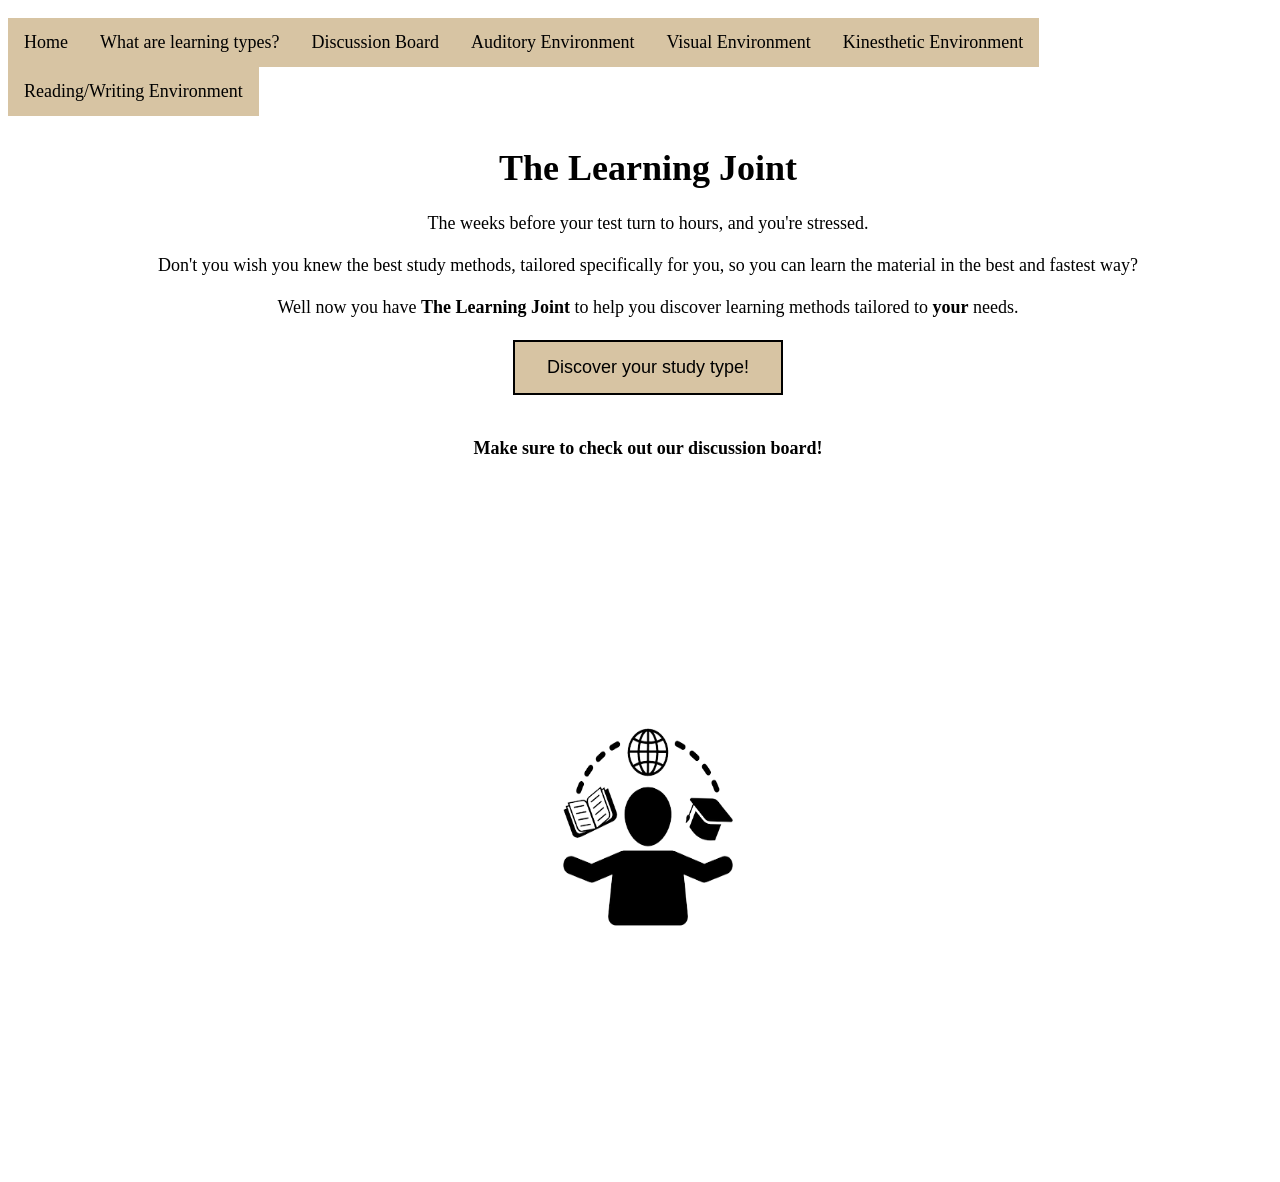
<file: Predicted projects for the summer camp/How-To-Learn project/index.html>
<!DOCTYPE html>
<html>

<head>

<html>
<head>
  <link rel="stylesheet" href="style.css">
</head>
<body style =  "background: url(https://static.vecteezy.com/system/resources/previews/008/169/402/non_2x/abstract-shapes-and-line-in-nude-pastel-colors-neutral-background-in-minimalist-style-contemporary-illustration-free-vector.jpg)">
</body>
</html>
  
  <!-- Navigation bar -->


<body vlink="black">
  <div class="nav">
    <div style="text-align: center"
      >
<!--       <button style="font-family:verdana"><a href="./index.html">Home</a></button> -->
      <div class="topnav"> 
        <p style="font-family: verdana"><a href="../index.html">Home</a>
<a href="./learningTypes.html">What are learning types?</a>
<a href="./dicussionBoard.html">Discussion Board</a> 
<a href="./auditory.html">Auditory Environment</a>
<a href="./visual.html">Visual Environment</a>
<a href="./kinesthetic.html">Kinesthetic Environment</a>
<a href="./reading.html">Reading/Writing Environment</a> </p></div>

<body style = "background: url(https://static.vecteezy.com/system/resources/previews/008/169/402/non_2x/abstract-shapes-and-line-in-nude-pastel-colors-neutral-background-in-minimalist-style-contemporary-illustration-free-vector.jpg)">
</body>

      <!-- Quiz button -->
      <body vlink="black">
        <div class="nav">
          <div style="text-align: center;">
            <meta charset="utf-8">
            <meta name="viewport" content="width=device-width"><br><br><br>
            <link href="style.css" rel="stylesheet" type="text/css" />
            </head><em></em>
<br> <br> 
            <!-- Title-->
<h1 style="font-family:Verdana">The Learning Joint</h1>

            <!-- Body -->

<body 
  <p style="font-family: verdana"> The weeks before your test turn to hours, and you're stressed.<br></br> Don't you wish you knew the best study methods, tailored specifically for you, so you can learn the material in the best and fastest way?<em></em><br></br>Well now you have <b>The Learning Joint</b> to help you discover learning methods tailored to <b>your</b> needs.</p></body>
            
<button class="button" type="button" onclick="location.href = 'Assets/quiz.html';">Discover your study type!</button>

<center> 




  <!DOCTYPE html>
<html>
<body>

<br>
  
<div class = "top-bar"
  
  <h1>
    <p style="font-family: verdana"> <b>Make sure to check out our discussion board! </b></h1>
  </h1>
</div>

<img src="image.png" alt="learningicon" width="1070" height="700">


  
</body>

</html>
</file>
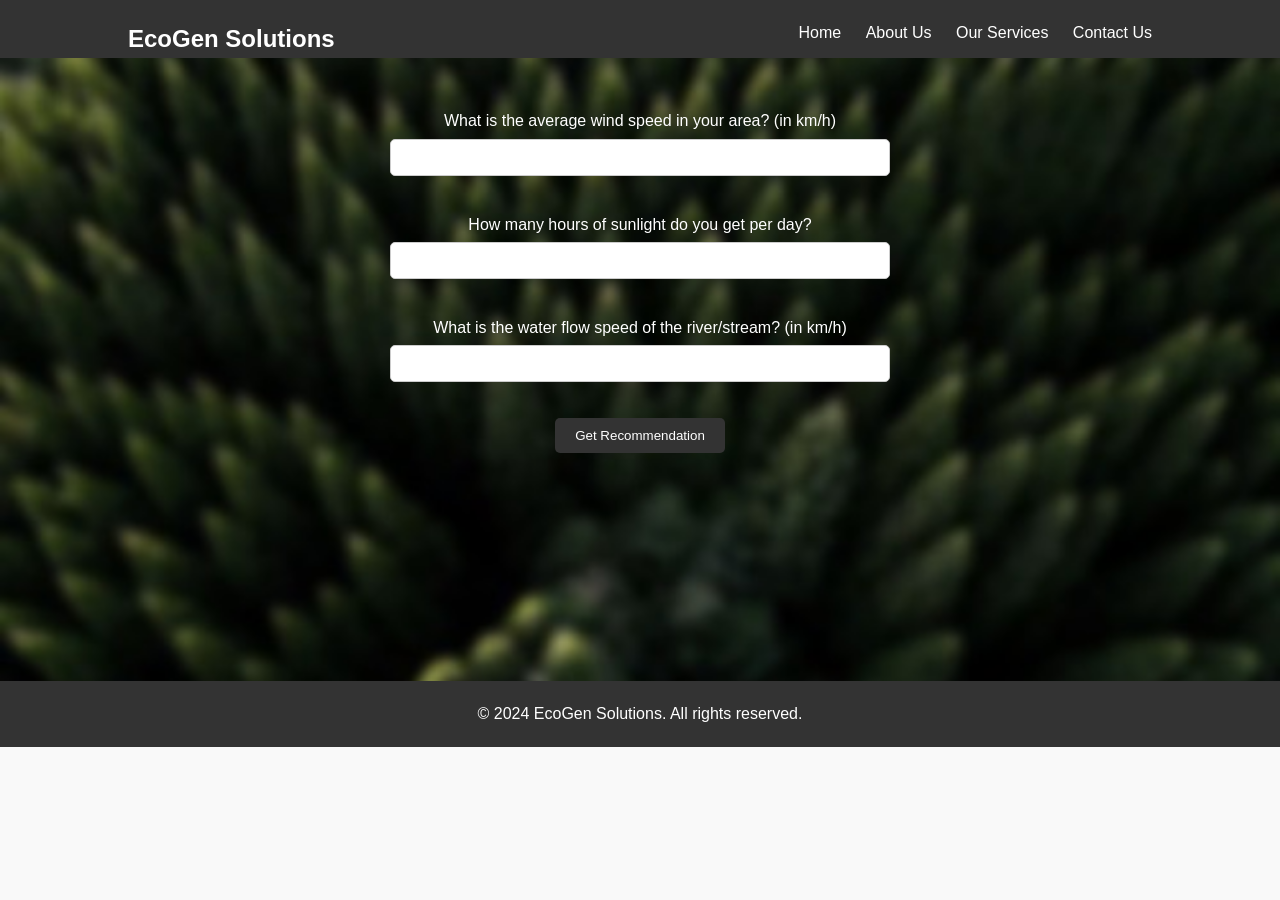
<file: EcoGen-solutions-main/ai-recommended.html>
<!DOCTYPE html>
<html lang="en">
<head>
    <meta charset="UTF-8">
    <meta name="viewport" content="width=device-width, initial-scale=1.0">
    <title>AI Recommended Solution</title>
    <link rel="stylesheet" href="ai-recommended-styles.css">
</head>
<body>
    <header>
        <nav>
            <div class="container">
                <h1>EcoGen Solutions</h1>
                <ul>
                    <li><a href="index.html">Home</a></li>
                    <li><a href="#about">About Us</a></li>
                    <li><a href="services.html">Our Services</a></li>
                    <li><a href="contact.html">Contact Us</a></li>
                </ul>
            </div>
        </nav>
    </header>

    <section id="ai-recommended">
        <div class="container">
            <!-- User input form -->
            <form id="recommendation-form">
                <!-- Question: What is the average wind speed in your area? -->
                <label for="wind-speed">What is the average wind speed in your area? (in km/h)</label>
                <input type="number" id="wind-speed" name="wind-speed" min="0" required><br><br>

                <!-- Question: How many hours of sunlight do you get per day? -->
                <label for="sunlight-hours">How many hours of sunlight do you get per day?</label>
                <input type="number" id="sunlight-hours" name="sunlight-hours" min="0" required><br><br>

                <!-- Question: What is the water flow speed of the river/stream? -->

                <label for="river-speed">What is the water flow speed of the river/stream? (in km/h)</label>
                <input type="number" id="river-speed" name="river-speed" min="0" step="0.1" required><br><br>


                <!-- Submit button -->
                <button type="submit" class="btn">Get Recommendation</button>
            </form>

            <br>
            <br>
            <br>
            <br>
            <br>
            
            <!-- Display area for recommendation -->
            <div id="recommendation-result">
                <!-- Recommendation will be displayed here -->
            </div>
        </div>
    </section>

    <footer>
        <div class="container">
            <p>&copy; 2024 EcoGen Solutions. All rights reserved.</p>
        </div>
    </footer>

    <!-- JavaScript file -->
    <script src="ai.js"></script>
    
    
</body>
</html>
</file>
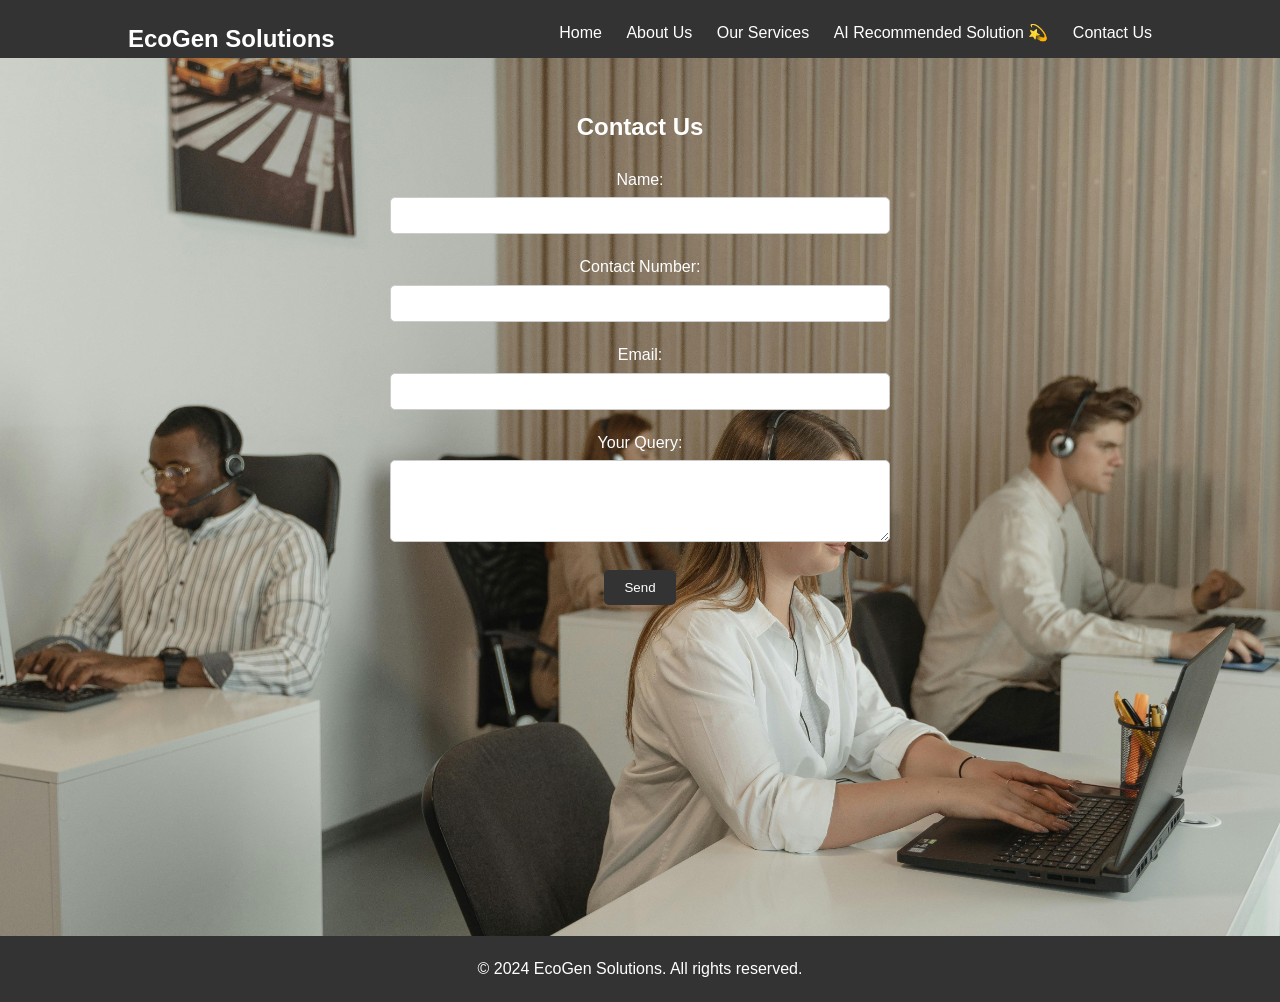
<file: EcoGen-solutions-main/contact.html>
<!DOCTYPE html>
<html lang="en">
<head>
    <meta charset="UTF-8">
    <meta name="viewport" content="width=device-width, initial-scale=1.0">
    <title>Contact Us - EcoGen Solutions</title>
    <link rel="stylesheet" href="contact-styles.css"> <!-- Link to your CSS file -->
</head>
<body>
    <header>
        <nav>
            <div class="container">
                <h1>EcoGen Solutions</h1>
                <ul>
                    <li><a href="index.html">Home</a></li>
                    <li><a href="#about">About Us</a></li>
                    <li><a href="#services">Our Services</a></li>
                    <li><a href="ai-recommended.html">AI Recommended Solution 💫</a></li> <!-- New option -->
                    <li><a href="#contact">Contact Us</a></li>
                </ul>
            </div>
        </nav>
    </header>

    <section id="contact">
        <div class="container">
            <h2>Contact Us</h2>
            <form action="submit_form.php" method="POST"> <!-- Replace "submit_form.php" with the path to your form processing script -->
                <div class="form-group">
                    <label for="name">Name:</label>
                    <input type="text" id="name" name="name" required>
                </div>
                <div class="form-group">
                    <label for="contact-number">Contact Number:</label>
                    <input type="tel" id="contact-number" name="contact-number" required>
                </div>
                <div class="form-group">
                    <label for="email">Email:</label>
                    <input type="email" id="email" name="email" required>
                </div>
                <div class="form-group">
                    <label for="query">Your Query:</label>
                    <textarea id="query" name="query" rows="4" required></textarea>
                </div>
                <button type="submit" class="btn">Send</button>
            </form>
        </div>
        <br>
        <br>
        <br>
        <br>
        <br>
        <br>
        <br>
        <br>
        <br>
        <br>
        <br>
    </section>
    
    <footer>
        <div class="container">
            <p>&copy; 2024 EcoGen Solutions. All rights reserved.</p>
        </div>
    </footer>
</body>
</html>
</file>
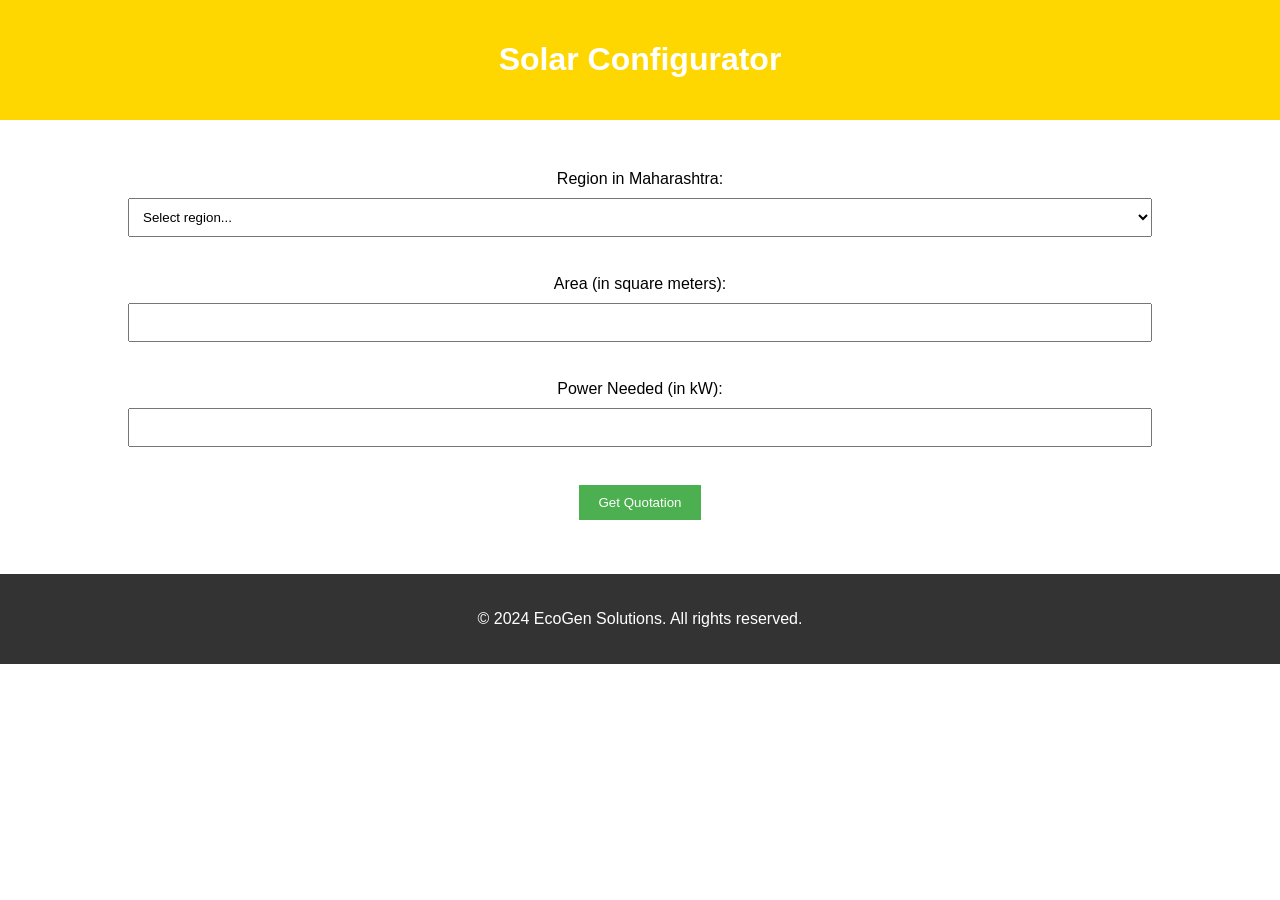
<file: EcoGen-solutions-main/solar-configurator.html>
<!DOCTYPE html>
<html lang="en">
<head>
    <meta charset="UTF-8">
    <meta name="viewport" content="width=device-width, initial-scale=1.0">
    <title>Solar Configurator</title>
    <link rel="stylesheet" href="solar-styles.css">
</head>
<body>
    <header>
        <div class="container">
            <h1>Solar Configurator</h1>
        </div>
    </header>

    <div class="container">
        <form id="quotation-form">
            <label for="region">Region in Maharashtra:</label>
            <select id="region" name="region" required>
                <option value="">Select region...</option>
                <option value="western">Western</option>
                <option value="central">Central</option>
                <option value="vidarbha">Vidarbha</option>
            </select><br><br>

            <label for="area">Area (in square meters):</label>
            <input type="number" id="area" name="area" min="0" required><br><br>

            <label for="power-needed">Power Needed (in kW):</label>
            <input type="number" id="power-needed" name="power-needed" min="0" required><br><br>

            <button type="submit">Get Quotation</button>
        </form>
        <br>
        <br>
        <br>
    </div>

    <footer>
        <div class="container">
            <p>&copy; 2024 EcoGen Solutions. All rights reserved.</p>
        </div>
    </footer>

    <!-- JavaScript file -->
    <script src="solar.js"></script>
</body>
</html>
</file>
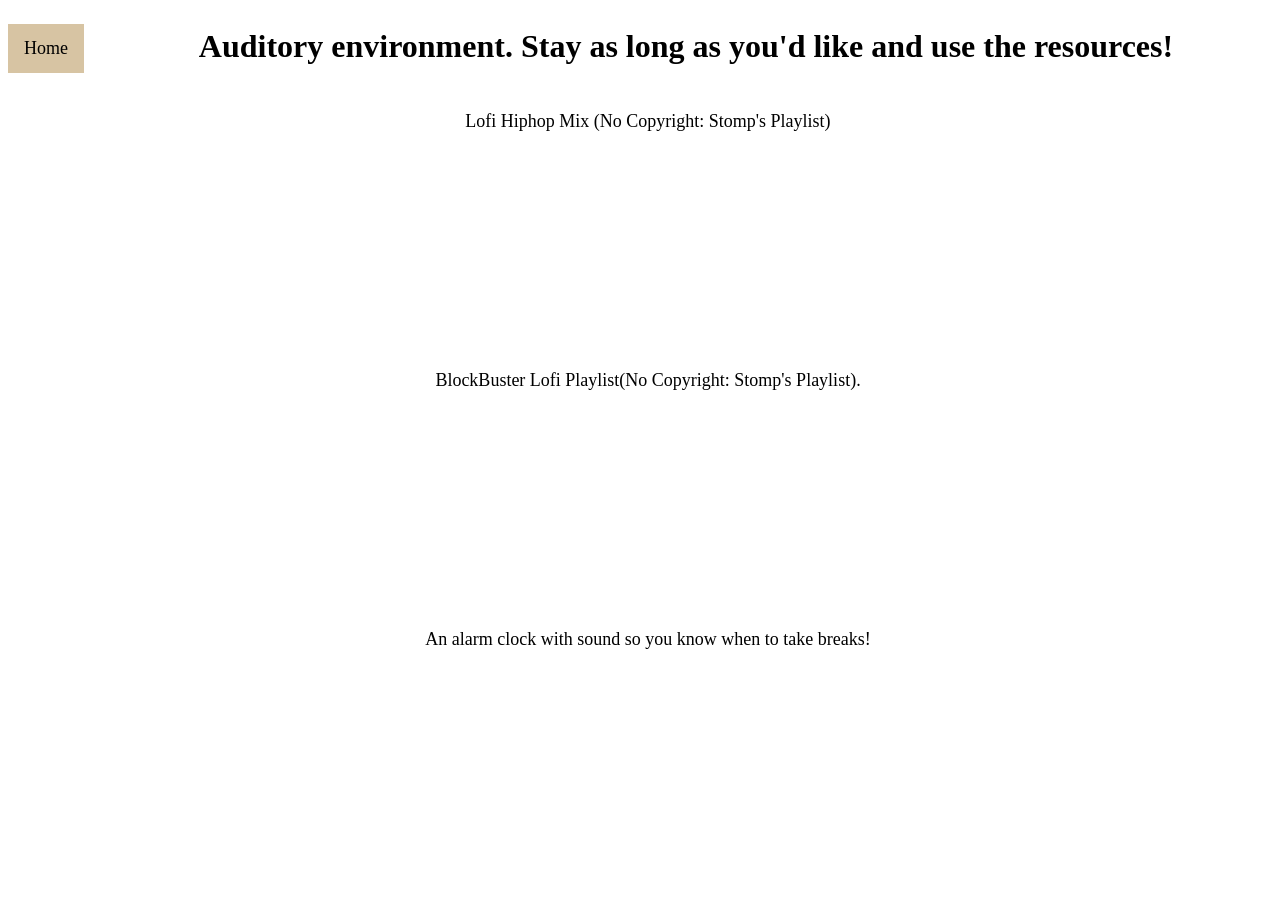
<file: Predicted projects for the summer camp/How-To-Learn project/auditory.html>
<!DOCTYPE html>
<html>
<body vlink="black">
  <div class="nav">
    <div style="text-align: center"
      >
      <div class="topnav"> 
        <p style="font-family: verdana"><a href="../index.html">Home</a>
<head>

<html>
<head>
  <link rel="stylesheet" href="style.css">
</head>
<body style =  "background: url(https://static.vecteezy.com/system/resources/previews/008/169/402/non_2x/abstract-shapes-and-line-in-nude-pastel-colors-neutral-background-in-minimalist-style-contemporary-illustration-free-vector.jpg)">

  <h1>
    <font size="6"><b>Auditory environment. Stay as long as you'd like and use the resources!</b></h1>

<p>
  <font size="4">Lofi Hiphop Mix (No Copyright: Stomp's Playlist) </font>
  </p>
  <iframe width="200" height="150" src="https://www.youtube.com/embed/pLcw3dK1yU0" title="YouTube video player" frameborder="0" allow="accelerometer; autoplay; clipboard-write; encrypted-media; gyroscope; picture-in-picture" allowfullscreen></iframe>
<p>
  <font size="4">BlockBuster Lofi Playlist(No Copyright: Stomp's Playlist).</font>
  </p>
  <iframe width="200" height="150" src="https://www.youtube.com/embed/BEXL80LS0-I" title="YouTube video player" frameborder="0" allow="accelerometer; autoplay; clipboard-write; encrypted-media; gyroscope; picture-in-picture" allowfullscreen></iframe>

  <p>
    <font size="4">An alarm clock with sound so you know when to take breaks!</font>
    
  </p>
  <iframe src="https://beepmyclock.com/widget/alarm" frameborder="0" style="border:0;height:135px;"></iframe>
  
</body>
</html>
</file>
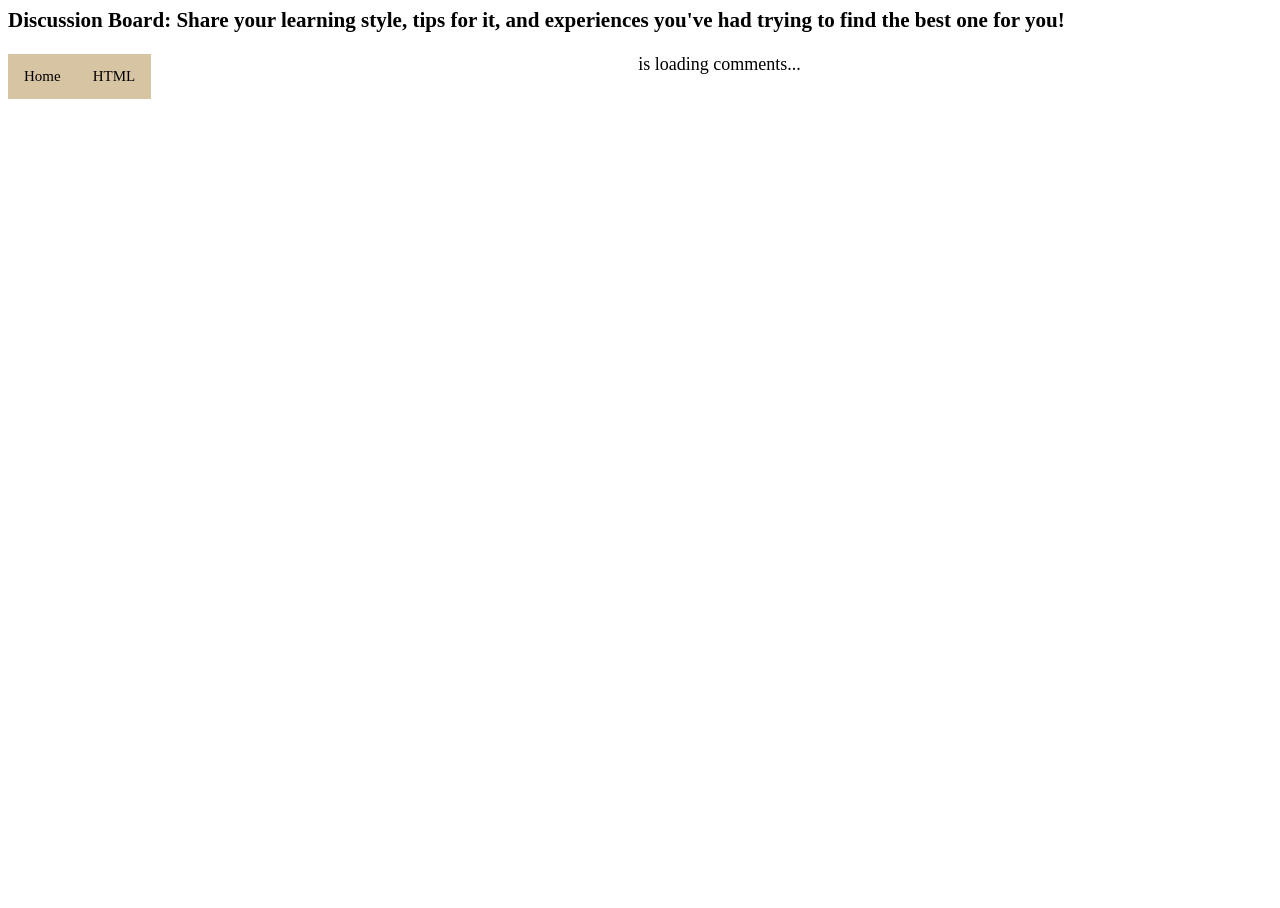
<file: Predicted projects for the summer camp/How-To-Learn project/dicussionBoard.html>
<body style =  "background: url(https://static.vecteezy.com/system/resources/previews/008/169/402/non_2x/abstract-shapes-and-line-in-nude-pastel-colors-neutral-background-in-minimalist-style-contemporary-illustration-free-vector.jpg)">
</body>

<h3 style = "font-family:verdana" >
 Discussion Board: Share your learning style, tips for it, and experiences you've had trying to find the best one for you!
</h3>

<html>
   <link href="style.css" rel="stylesheet" type="text/css" />
<body vlink="black">
  <div class="nav">
    <div style="text-align: center">
      <div class="topnav"> 
        <p style="font-family: verdana"><a href="../index.html">Home</a>


    

<!-- begin wwww.htmlcommentbox.com -->
 <div id="HCB_comment_box"><a href="http://www.htmlcommentbox.com">HTML </a> is loading comments...</div>
 <link rel="stylesheet" type="text/css" href="https://www.htmlcommentbox.com/static/skins/bootstrap/twitter-bootstrap.css?v=0" />
 <script type="text/javascript" id="hcb"> /*<!--*/ if(!window.hcb_user){hcb_user={};} (function(){var s=document.createElement("script"), l=hcb_user.PAGE || (""+window.location).replace(/'/g,"%27"), h="https://www.htmlcommentbox.com";s.setAttribute("type","text/javascript");s.setAttribute("src", h+"/jread?page="+encodeURIComponent(l).replace("+","%2B")+"&opts=16798&num=10&ts=1668914104689");if (typeof s!="undefined") document.getElementsByTagName("head")[0].appendChild(s);})(); /*-->*/ </script>
<!-- end www.htmlcommentbox.com -->
</file>
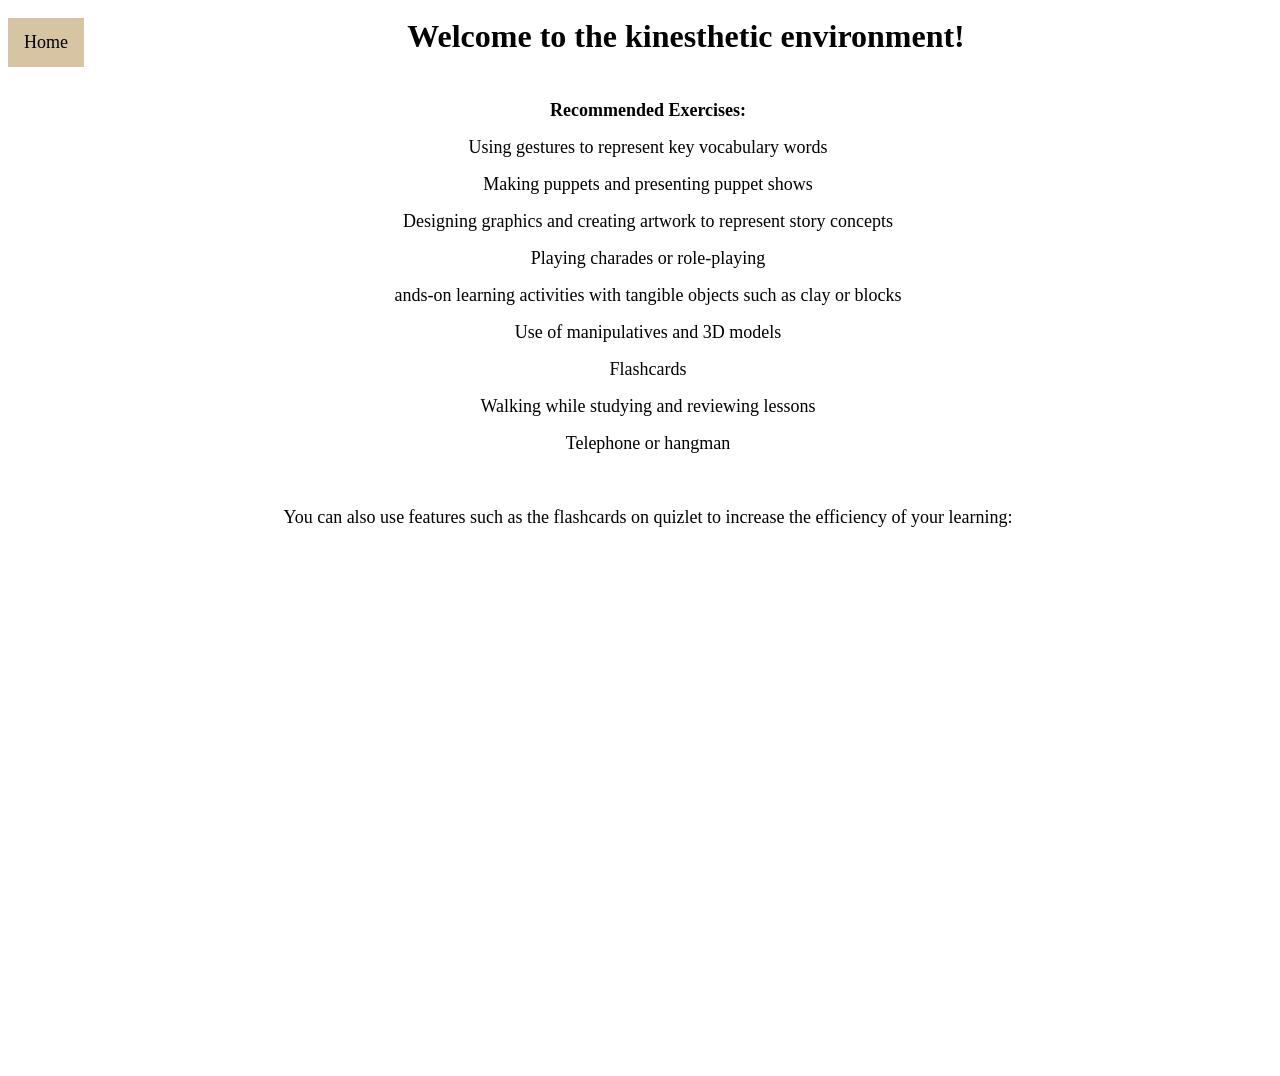
<file: Predicted projects for the summer camp/How-To-Learn project/kinesthetic.html>
<!DOCTYPE html>
<html>

<head>

     <link href="style.css" rel="stylesheet" type="text/css" />
<body vlink="black">
  <div class="nav">
    <div style="text-align: center">
      <div class="topnav"> 
        <p style="font-family: verdana"><a href="./index.html">Home</a>
<!-- <head>
  <link rel="stylesheet" href="style.css"> -->
</head>
<body style =  "background: url(https://static.vecteezy.com/system/resources/previews/008/169/402/non_2x/abstract-shapes-and-line-in-nude-pastel-colors-neutral-background-in-minimalist-style-contemporary-illustration-free-vector.jpg)">
</body>
</html>
<body vlink="black">
  <div class="nav">
    <div style="text-align: center"
      >
<!--       <button style="font-family:verdana"><a href="./index.html">Home</a></button> -->
</b></font>
<p>
<font size="6"><b>Welcome to the kinesthetic environment!</b>
  </p>

<p>
 <font size= "4"> <b>Recommended Exercises: </b>
   <font size="4">
<br>Using gestures to represent key vocabulary words
<br>Making puppets and presenting puppet shows
<br>Designing graphics and creating artwork to represent story concepts
<br>Playing charades or role-playing
<br>ands-on learning activities with tangible objects such as clay or blocks
<br>Use of manipulatives and 3D models
<br>Flashcards
<br>Walking while studying and reviewing lessons
<br>Telephone or hangman

<br><br> You can also use features such as the flashcards on quizlet to increase the efficiency of your learning:
     <br><br><iframe src="https://quizlet.com/572179401/flashcards/embed?i=28am0r&x=1jj1" height="500" width="80%" style="border:0"></iframe>

   </font>
</p>
</file>
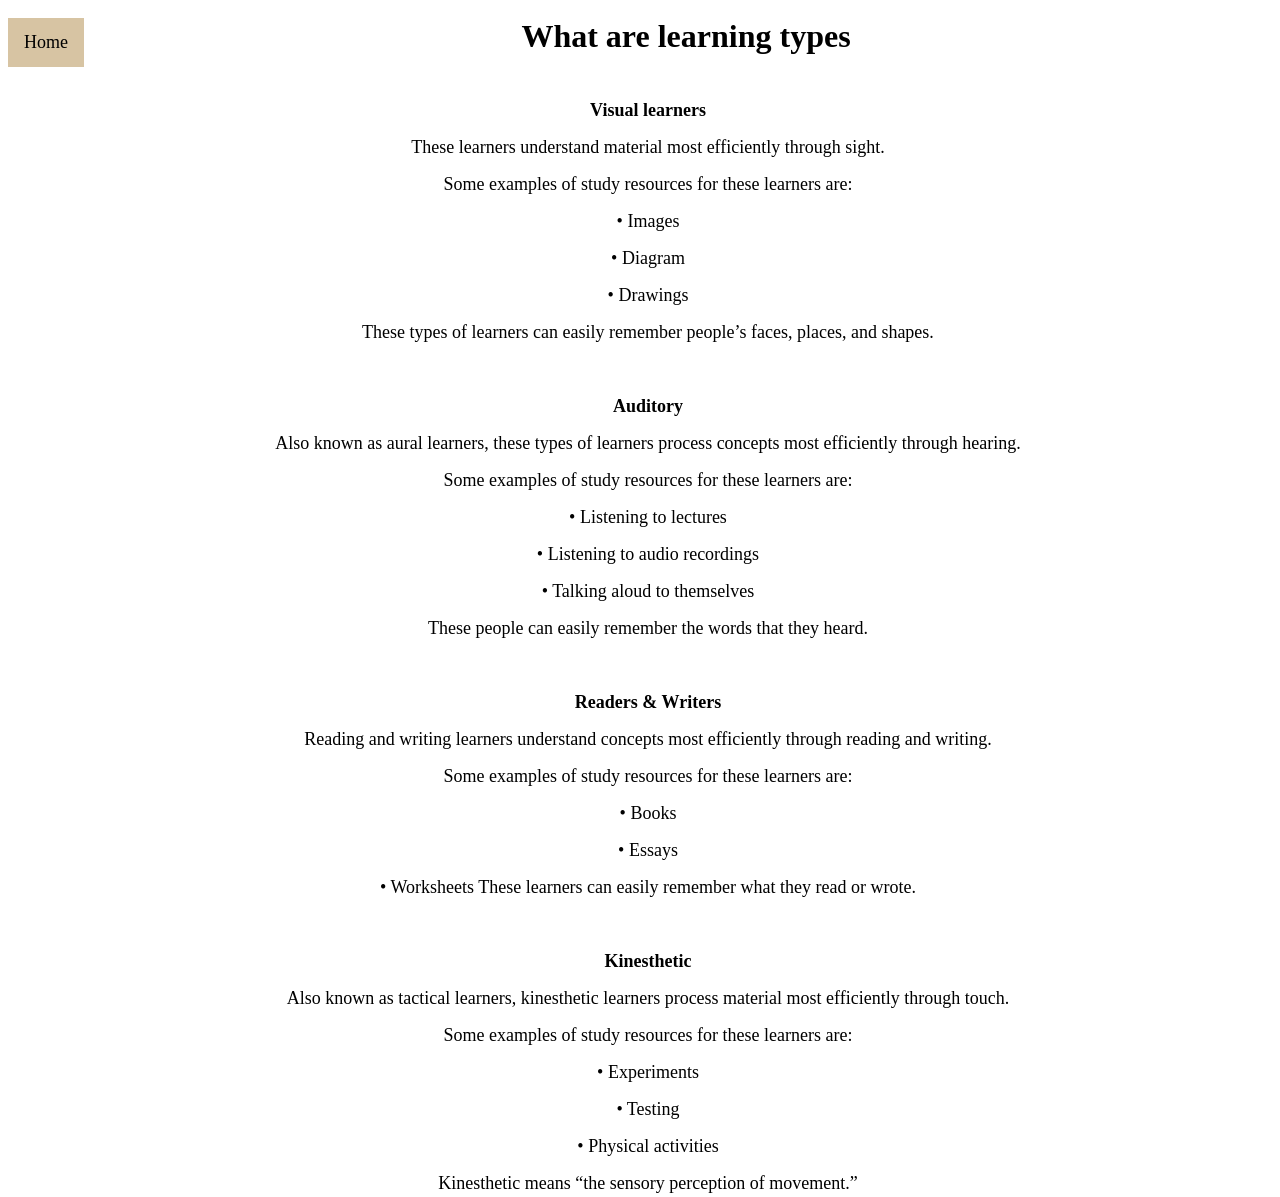
<file: Predicted projects for the summer camp/How-To-Learn project/learningTypes.html>
<!DOCTYPE html>
<html>

<head>

<html>

     <link href="style.css" rel="stylesheet" type="text/css" />
<body vlink="black">
  <div class="nav">
    <div style="text-align: center">
      <div class="topnav"> 
        <p style="font-family: verdana"><a href="../index.html">Home</a>
<head>
  <link rel="stylesheet" href="style.css">
</head>
<body style =  "background: url(https://static.vecteezy.com/system/resources/previews/008/169/402/non_2x/abstract-shapes-and-line-in-nude-pastel-colors-neutral-background-in-minimalist-style-contemporary-illustration-free-vector.jpg)">
</body>
</html>
<body vlink="black">
  <div class="nav">
    <div style="text-align: center"
      >
<!--       <button style="font-family:verdana"><a href="./index.html">Home</a></button> -->
</b></font>
<p>
<font size="6"><b>What are learning types</b>
  </p>

      
<p>
 <font size= "4"> <b>Visual learners</b>
   <font size="4">
 
  <br>These learners understand material most efficiently through sight. 
  <br> Some examples of study resources for these learners are:
<br> • Images 
<br> • Diagram
<br> • Drawings
<br>These types of learners can easily remember people’s faces, places, and shapes. 

<br><br><b>Auditory</b>
<br>Also known as aural learners, these types of learners process concepts most efficiently through hearing.
<br> Some examples of study resources for these learners are:
<br> • Listening to lectures 
<br> • Listening to audio recordings 
<br> • Talking aloud to themselves
<br>These people can easily remember the words that they heard. 
 
<br><br><b>Readers & Writers</b>
<br>Reading and writing learners understand concepts most efficiently through reading and writing.
  <br> Some examples of study resources for these learners are:
<br> • Books
<br> • Essays
<br> • Worksheets
These learners can easily remember what they read or wrote. 

<br><br><b>Kinesthetic</b>
<br>Also known as tactical learners, kinesthetic learners process material most efficiently through touch.
  <br> Some examples of study resources for these learners are:
<br> • Experiments 
<br> • Testing 
<br> • Physical activities 
<br>Kinesthetic means “the sensory perception of movement.”<br> 


   </font>
</p>
</file>
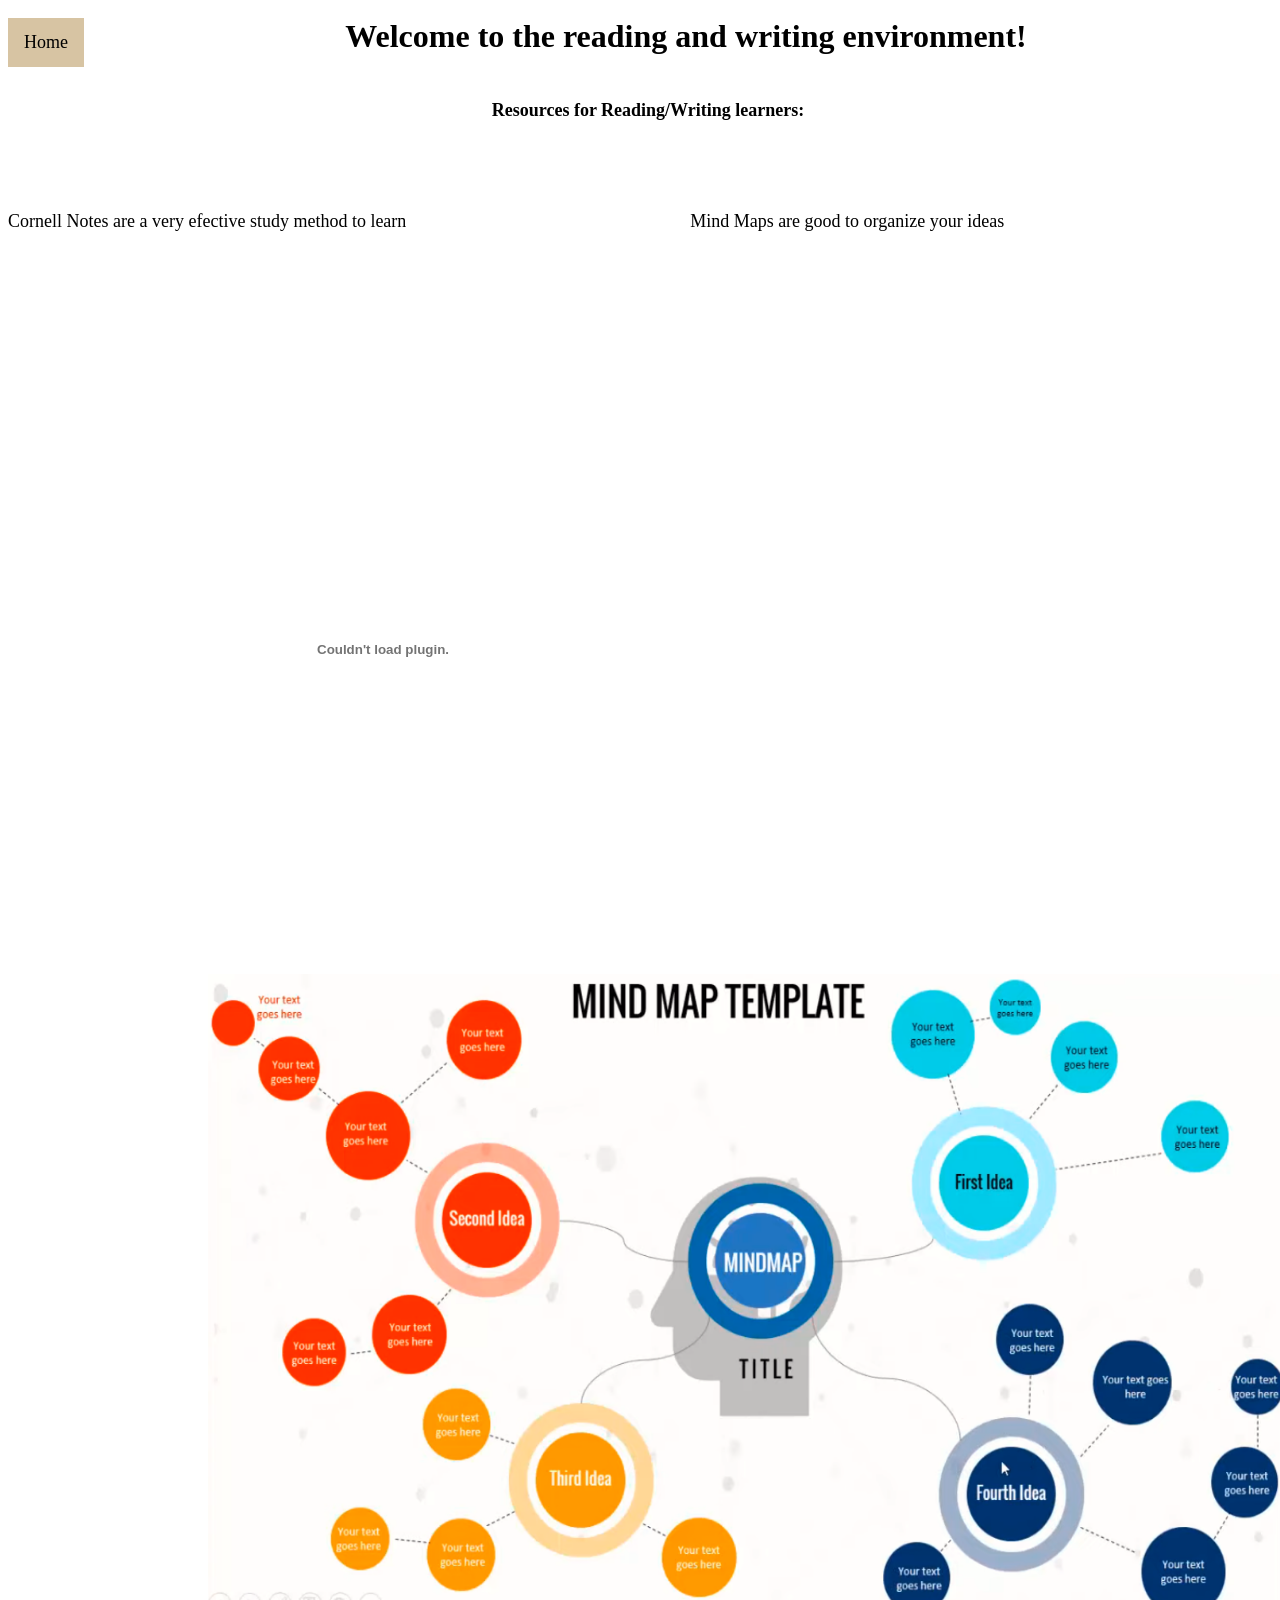
<file: Predicted projects for the summer camp/How-To-Learn project/reading.html>
<!-- <div style="text-align: center">
<div class="topnav"> 
<p style="font-family: verdana"><a href="./index.html">Home</a>

  
<body style = "background: url(https://static.vecteezy.com/system/resources/previews/008/169/402/non_2x/abstract-shapes-and-line-in-nude-pastel-colors-neutral-background-in-minimalist-style-contemporary-illustration-free-vector.jpg)">
</body>

<h1 style= "font-family: verdana">Welcome to the reading and writing environment!</h1>

<p style="font-family: verdana"><b>This is a space where you can type your study plan/notes!</b></p>
  <textarea class="textForm w100" id="postText" placeholder="Type your study plan or notes here" style="height:55vh; width:55vh" onfocus="document.getElementById('btn').style.color='#000';" required></textarea>

<button class="fr" types="button" onclick="if(document.getElementById('postText').value!=''&& confirm('Are you sure that yoy want to clear this form?')) document.getElementById('postText').value='';document.getElementById('postText').focus();">Clear Form</button> -->

<!DOCTYPE html>
<html>

<head>

<html>

     <link href="style.css" rel="stylesheet" type="text/css" />
<body vlink="black">
  <div class="nav">
    <div style="text-align: center">
      <div class="topnav"> 
        <p style="font-family: verdana"><a href="../index.html">Home</a>
<head>
  <link rel="stylesheet" href="style.css">
</head>
<body style =  "background: url(https://static.vecteezy.com/system/resources/previews/008/169/402/non_2x/abstract-shapes-and-line-in-nude-pastel-colors-neutral-background-in-minimalist-style-contemporary-illustration-free-vector.jpg)">
</body>
</html>
<body vlink="black">
  <div class="nav">
    <div style="text-align: center"
      >
<!--       <button style="font-family:verdana"><a href="./index.html">Home</a></button> -->
</b></font>
<p>
<font size="6"><b>Welcome to the reading and writing environment!</b>
  </p>

<!-- <p>
 <font size= "4"> <b>Helpful Reading/Writing Websites:</b>
   <font size="4">
    <br> • https://bau.edu/blog/read-and-write-learners/
     <br> • https://quizlet.com/latest
    <br> • https://jamesclear.com/articles
   </font>
</p> -->
      <p><font size= "4"> <b>Resources for Reading/Writing learners:</b></p><br>
      <p class="left_text">Cornell Notes are a very efective study method to learn</p>
      <p class=right_text">Mind Maps are good to organize your ideas</p>
      <br><br>
   <font size="4">
      <embed src="./Assets/cornell.pdf" class="pdf"width="750px" height="650px" />
     <embed src="mindmap.png" class="images"width="1080px" height="650px" />
</file>
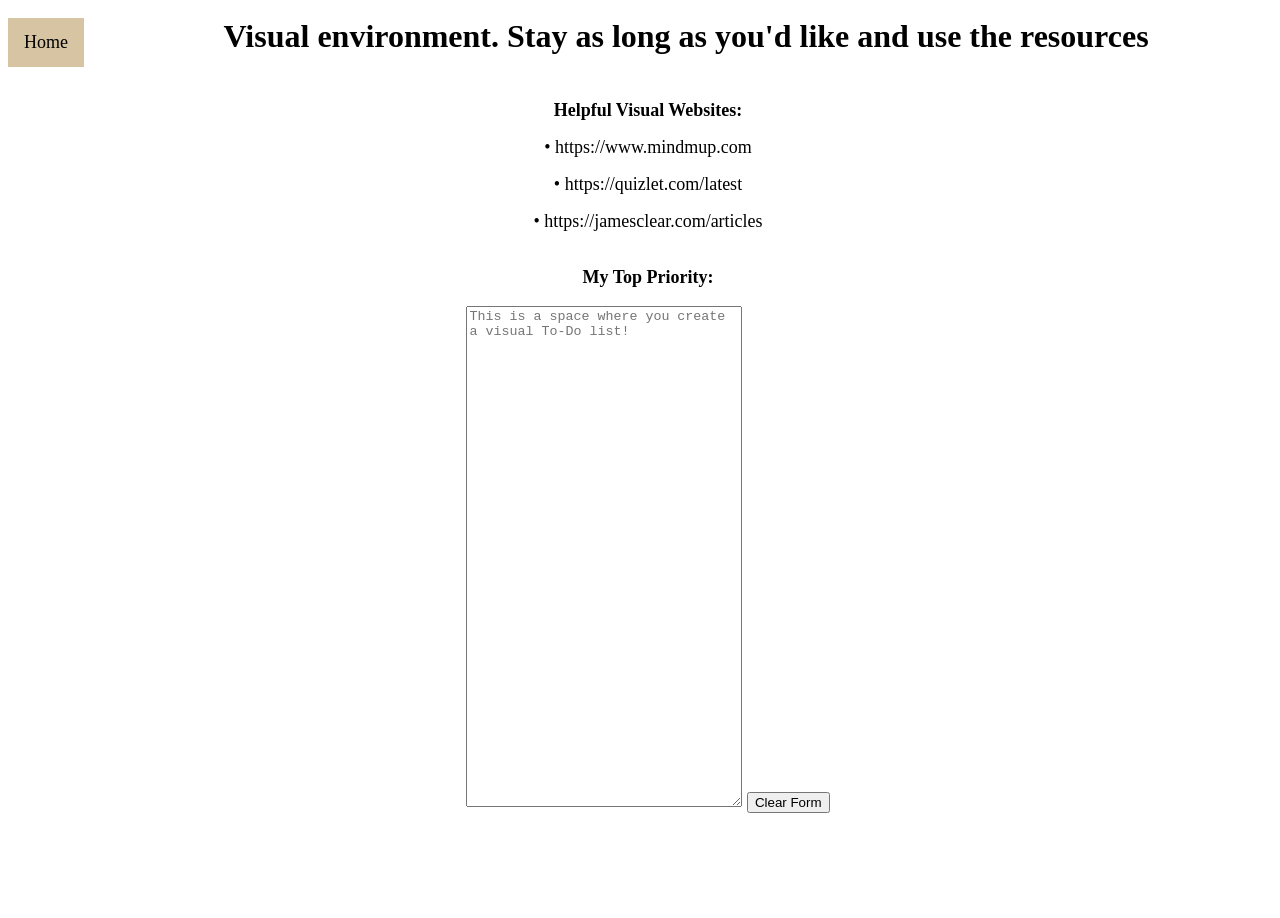
<file: Predicted projects for the summer camp/How-To-Learn project/visual.html>
<!DOCTYPE html>
<html>

<head>

<html>

     <link href="style.css" rel="stylesheet" type="text/css" />
<body vlink="black">
  <div class="nav">
    <div style="text-align: center">
      <div class="topnav"> 
        <p style="font-family: verdana"><a href="../index.html">Home</a>
<head>
  <link rel="stylesheet" href="style.css">
</head>
<body style =  "background: url(https://static.vecteezy.com/system/resources/previews/008/169/402/non_2x/abstract-shapes-and-line-in-nude-pastel-colors-neutral-background-in-minimalist-style-contemporary-illustration-free-vector.jpg)">
</body>
</html>
<body vlink="black">
  <div class="nav">
    <div style="text-align: center"
      >
<!--       <button style="font-family:verdana"><a href="./index.html">Home</a></button> -->
</b></font>
<p>
<font size="6"><b>Visual environment. Stay as long as you'd like and use the resources </b>
  </p>

<p>
 <font size= "4"> <b>Helpful Visual Websites:</b>
   <font size="4">
    <br> • https://www.mindmup.com
     <br> • https://quizlet.com/latest
    <br> • https://jamesclear.com/articles
   </font>
</p>
      <div id="myDIV" class="header">
<p style="font-family: verdana"><font size="4"><b>My Top Priority:</b></p>
  <textarea class="textForm w100" id="postText" placeholder="This is a space where you create a visual To-Do list!" style="height:55vh; width:30vh" onfocus="document.getElementById('btn').style.color='#000';" required></textarea>

<button class="fr" types="button" onclick="if(document.getElementById('postText').value!=''&& confirm('Are you sure that yoy want to clear this form?')) document.getElementById('postText').value='';document.getElementById('postText').focus();">Clear Form</button>
</div>

<ul id="myUL">
</ul>
</file>
<file: Predicted projects for the summer camp/How-To-Learn project/style.css>
html, body {
  height: 100%;
  width: 100%;
  color:black
}

h1 {
  height: 100%;
  width: 100%;
  color: #black;
  text-align: center;
}

quiz.html {
  background-color: #b3a284;
}

body {
  background-color: #b3a284;
  border: black;
  font-size: 18px;
  font-family: verdana;
}
.topnav a {
  float: left;
  color: black;
  background-color: #d7c4a3;
  border: black;
  text-align: center;
  padding: 14px 16px;
  text-decoration: none;
  font-size: 15;
}

/* Change the color of links on hover */
.topnav a:hover {
  background-color: #d7c4a3;
  color: black;
  border: 2px solid black;
}

/* Add a color to the active/current link */
.topnav a.active {
  background-color: #d7c4a3;
  color: black;
  border: 2px solid black;
}
.button {
  border: 2px solid black;
  background-color: #d7c4a3;
  color: black;
  padding: 15px 32px;
  text-align: center;
  text-decoration: none;
  display: inline-block;
  font-size: 18px;
  margin: 4px 2px;
  cursor: pointer;
}
.button:hover {
  background-color: #ad9e85;
  color: white;
}

.next_button {
  background-color: #d7c4a3;
  border: none;
  color: #d7c4a3;
  padding: 10px 10px;
  text-align: center;
  text-decoration: none;
  display: inline-block;
  font-size: 15px;
  margin: 2px 2px;
  cursor: pointer;
}
.div{
  p style="font-family: Arial";
}
.pdf {
  width="800px";
  height="800px";
  float: left;
  text-align: left;
}
.left_text{
  float: left;
  text-align: left;
}
.right_text{
  float: right;
  text-align: right;
}
.images{
  width="800px";
  height="800px";
  float: right;
  text-align: right;
}
</file>
<file: EcoGen-solutions-main/ai-recommended-styles.css>
/* ai-recommended-styles.css */

/* Reset Styles */
* {
    margin: 0;
    padding: 0;
    box-sizing: border-box;
}

/* Global Styles */
body {
    font-family: Arial, sans-serif;
    line-height: 1.6;
    background-color: #f9f9f9; /* Set background color for the entire page */
}

.container {
    width: 80%;
    margin: auto;
    overflow: hidden;
}

header {
    background: #333;
    color: #fff;
    padding-top: 20px;
}

header h1 {
    float: left;
    margin: 0;
}

nav ul {
    float: right;
    list-style: none; /* Remove default list styles */
}

nav ul li {
    display: inline;
    margin-left: 20px;
}

nav ul li a {
    color: #fff;
    text-decoration: none;
}

section {
    padding: 50px 0;
}

/* AI Recommended Solution Styles */
#ai-recommended {
    background: url('Assets/evergreenblur.jpeg') center/cover; /* Add background image */
    padding: 50px 0; /* Add padding to make content more visible */
    color: #fff; /* Set text color to white */
    text-align: center;
}

#ai-recommended .container {
    width: 80%;
    margin: auto;
    overflow: hidden;
}

#ai-recommended form {
    max-width: 500px;
    margin: auto;
    margin-bottom: 20px;
}

#ai-recommended form .form-group {
    margin-bottom: 20px;
}

#ai-recommended form label {
    display: block;
    margin-bottom: 5px;
    color: #fff; /* Set label text color to white */
}

#ai-recommended form input[type="number"],
#ai-recommended form select {
    width: 100%;
    padding: 10px;
    border: 1px solid #ccc;
    border-radius: 5px;
    background-color: #fff; /* Set background color to white */
    color: #333; /* Set input text color to black */
    margin-bottom: 10px;
}

#ai-recommended form textarea {
    width: 100%;
    padding: 10px;
    border: 1px solid #ccc;
    border-radius: 5px;
    background-color: #fff; /* Set background color to white */
    color: #333; /* Set input text color to black */
    resize: vertical;
    margin-bottom: 10px;
}

#ai-recommended form .btn {
    display: inline-block;
    background: #333;
    color: #fff;
    padding: 10px 20px;
    text-decoration: none;
    border-radius: 5px;
    border: none;
    cursor: pointer;
    margin-bottom: 10px;
}

#ai-recommended form .btn:hover {
    background: #555;
}

#recommendation-result {
    font-weight: bold;
    margin-top: 20px;
}

footer {
    background: #333;
    color: #fff;
    text-align: center;
    padding: 20px 0;
}
</file>
<file: EcoGen-solutions-main/contact-styles.css>
/* Reset Styles */
* {
    margin: 0;
    padding: 0;
    box-sizing: border-box;
}

/* Global Styles */
body {
    font-family: Arial, sans-serif;
    line-height: 1.6;
    background: url('Assets/pexels-tima-miroshnichenko-5453909.jpg') center/cover; /* Add background image */
}

.container {
    width: 80%;
    margin: auto;
    overflow: hidden;
}

header {
    background: #333;
    color: #fff;
    padding-top: 20px;
}

header h1 {
    float: left;
}

nav ul {
    float: right;
}

nav ul li {
    display: inline;
    margin-left: 20px;
}

nav ul li a {
    color: #fff;
    text-decoration: none;
}

section {
    padding: 50px 0;
}

#contact {
    text-align: center;
    padding: 50px 0; /* Add padding to make content more visible */
    color: #fff; /* Set text color to white */
}

#contact h2 {
    margin-bottom: 20px;
}

form {
    max-width: 500px;
    margin: auto;
}

.form-group {
    margin-bottom: 20px;
}

label {
    display: block;
    margin-bottom: 5px;
    color: #fff; /* Set label text color to white */
}

input[type="text"],
input[type="tel"],
input[type="email"],
textarea {
    width: 100%;
    padding: 10px;
    border: 1px solid #ccc;
    border-radius: 5px;
    background-color: #fff; /* Set background color to white */
    color: #333; /* Set input text color to black */
}

textarea {
    resize: vertical;
}

.btn {
    display: inline-block;
    background: #333;
    color: #fff;
    padding: 10px 20px;
    text-decoration: none;
    border-radius: 5px;
    border: none;
    cursor: pointer;
}

.btn:hover {
    background: #555;
}

footer {
    background: #333;
    color: #fff;
    text-align: center;
    padding: 20px 0;
}
</file>
<file: EcoGen-solutions-main/solar-styles.css>
/* Styles for the solar configurator */

body {
    font-family: Arial, sans-serif;
    margin: 0;
    padding: 0;
}

header {
    background-color: #ffd700;
    color: white;
    padding: 20px 0;
    text-align: center;
}

.container {
    width: 80%;
    margin: 0 auto;
    text-align: center; /* Center align the content */
}

form {
    margin-top: 50px; /* Add some space between header and form */
}

label {
    display: block;
    margin-bottom: 10px;
}

select,
input[type="number"] {
    width: 100%;
    padding: 10px;
    margin-bottom: 20px;
    box-sizing: border-box; /* Include padding and border in the element's total width and height */
}

button[type="submit"] {
    background-color: #4CAF50;
    color: white;
    padding: 10px 20px;
    border: none;
    cursor: pointer;
}

button[type="submit"]:hover {
    background-color: #45a049;
}

footer {
    background-color: #333;
    color: white;
    padding: 20px 0;
    text-align: center;
}
</file>
